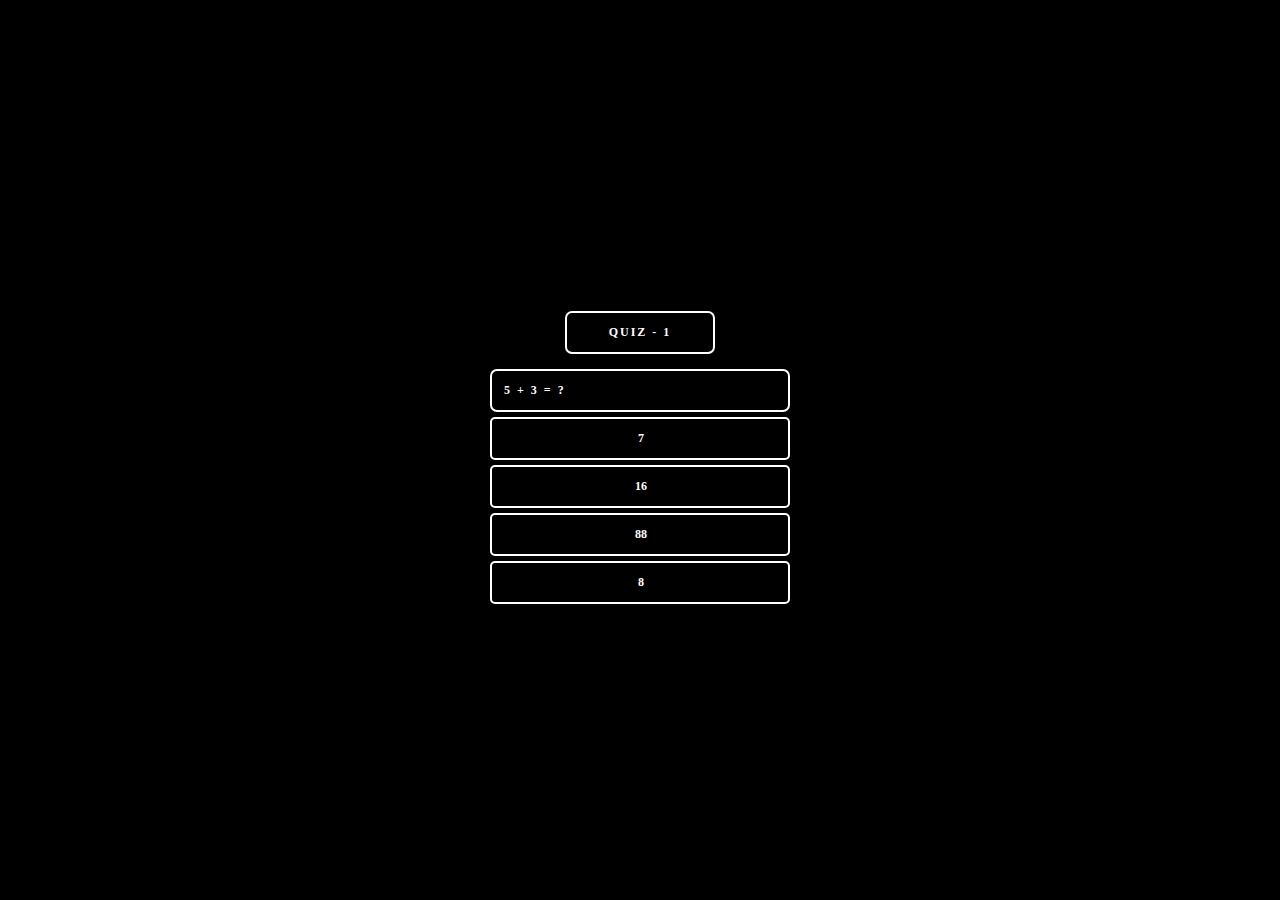
<file: index.html>
<!DOCTYPE html>
<html lang="en">
<head>
    <meta charset="UTF-8">
    <meta name="viewport" content="width=device-width, initial-scale=1.0">
    <link href="style.css" type="text/css" rel="stylesheet">
    <title>MATH QUIZ</title>
</head>

<body id="body" class='black'>
        <h1 id="quizTitle">QUIZ</h1>
    <div id="results" class="results hide"> 
        <button id="score" class="mainBtns">Score</button>  
        <button id="sucess" class="mainBtns">Result</button> 
        <button id="restart-btn" class="mainBtns">Restart</button>
    </div>   
    



<div id="content" class="container hide">
            <div id="question-container" class="hide">
                    <p class="quizTitle" name="text">QUIZ - <span id='numberOfQuestions'>1</span></p>
                    <button id="question" class="question"></button>
                    <div id="answer-buttons">
                        <button class="ansBtns">Answer 1</button>
                        <button class="ansBtns">Answer 2</button>
                        <button class="ansBtns">Answer 3</button>
                        <button class="ansBtns">Answer 4</button>
                    </div>
            </div>
    <button id="nextButton" class="mainBtns hide" onclick="setNextQuestion()">Next</button>
</div>















 
        <script  src="script.js"></script>
    </body>
</html>
</file>
<file: style.css>
* {
  box-sizing: border-box;
  font-family: "Avenir";
  -webkit-touch-callout: none;
  -webkit-user-select: none;
  -khtml-user-select: none;
  -moz-user-select: none;
  -ms-user-select: none;
}
body {
  padding: 0;
  margin: 0;
  display: flex;
  align-items: center;
  justify-content: center;
  height: 100vh;
  width: 100vw;
  background: cover;
  background-size: 100%;
  overflow: hidden;
}
/* 
COLORS
COLORS
COLORS 
*/
.green {
  background-color: #80ffaa;
}
.red {
  background-color: #ffad99;
}
.black {
  background: black;
}
/* 
COLORS
COLORS
COLORS 
*/
.quizTitle {
  background-color: black;
  color: white;
  border: 2px solid white;
  margin: 15px auto;
  border-radius: 7px;
  outline: none;
  width: 50%;
  padding: 12px;
  text-align: center;
  font-size: 12px;
  font-weight: 700;
  letter-spacing: 2px;
  text-decoration: none;
}

.container {
  width: 25%;
  padding: 10px;
  margin: 0 auto;
}
.btnquestion {
  text-align: left;
  font-size: 12px;
  padding: 0px;
  background-color: transparent;
  outline: none;
  letter-spacing: 2px;
  margin: auto;
  cursor: pointer;
  border-color: transparent;
  border-radius: 30px;
}
.hide {
  display: none;
}
.hidden {
  visibility: hidden;
}
.show {
  display: block;
}
.block {
  display: block;
}
.nextButton {
  font-size: 2.5rem;
  margin: auto;
  position: fixed;
  bottom: 40px;
  right: 50px;
  left: 50px;
  text-align: center;
  align-items: center;
  justify-content: center;
  width: 400px;
}
.wrong,
.wrong::placeholder {
  color: #ffad99;
  background-color: #ffad99;
}
.correct,
.correct::placeholder {
  background-color: #80ffaa;
  color: #80ffaa;
}
.question {
  background-color: black;
  border: 2px solid white;
  width: 100%;
  padding: 12px;
  letter-spacing: 2px;
  border-radius: 7px;
  font-size: 12px;
  font-weight: 700;
  text-align: left;
  color: white;
}
.question::placeholder {
  color: white;
  text-align: left;
}
input {
  background-color: black;
  cursor: pointer;
  display: block;
  margin: 0 auto;
  margin-top: 5px;
  border-radius: 5px;
  text-indent: 2px;
  border: 2px solid white;
  padding: 12px;
  width: 100%;
  font-size: 12px;
  font-weight: 700;
  outline: none;
}
#inputs {
  width: 25%;
}
#mainInputs {
  width: 100%;
  border-radius: 7px;
  padding: 10px;
  margin: 0 auto;
}
::placeholder {
  color: black;
  font-size: 12px;
  text-indent: 2px;
  letter-spacing: 2px;
}
.ansBtns {
  background-color: black;
  cursor: pointer;
  display: block;
  margin: 0 auto;
  margin-top: 5px;
  border-radius: 5px;
  text-indent: 2px;
  border: 2px solid white;
  padding: 12px;
  width: 100%;
  font-size: 12px;
  font-weight: 700;
  color: white;
  transition: all 0.25s;
  outline: none;
}
.ansBtns:hover {
  background-color: white;
  color: black;
  transition: all 0.25s;
}
.mainBtns {
  background-color: black;
  color: white;
  border: 2px solid white;
  margin: 10px auto;
  border-radius: 7px;
  outline: none;
  width: 100%;
  padding: 12px;
  text-align: center;
  font-size: 12px;
  font-weight: 700;
  letter-spacing: 2px;
  text-decoration: none;
  cursor: pointer;
  transition: all 0.25s;
}
.mainBtns:hover {
  background-color: white;
  color: black;
  transition: all 0.25s;
}
@media (max-width: 770px) {
  #inputs {
    width: 100%;
  }
  .container {
    width: 95%;
  }
  #mainInputs {
    width: 95%;
    margin: 0 auto;
  }
}
#successTitle,
#failTitle,
#correctAnswers {
  cursor: auto;
  background: black;
  border: 2px solid black;
  color: white;
}
#menuBtn {
  background: black;
  border: 2px solid black;
  color: white;
  cursor: pointer;
}
</file>
